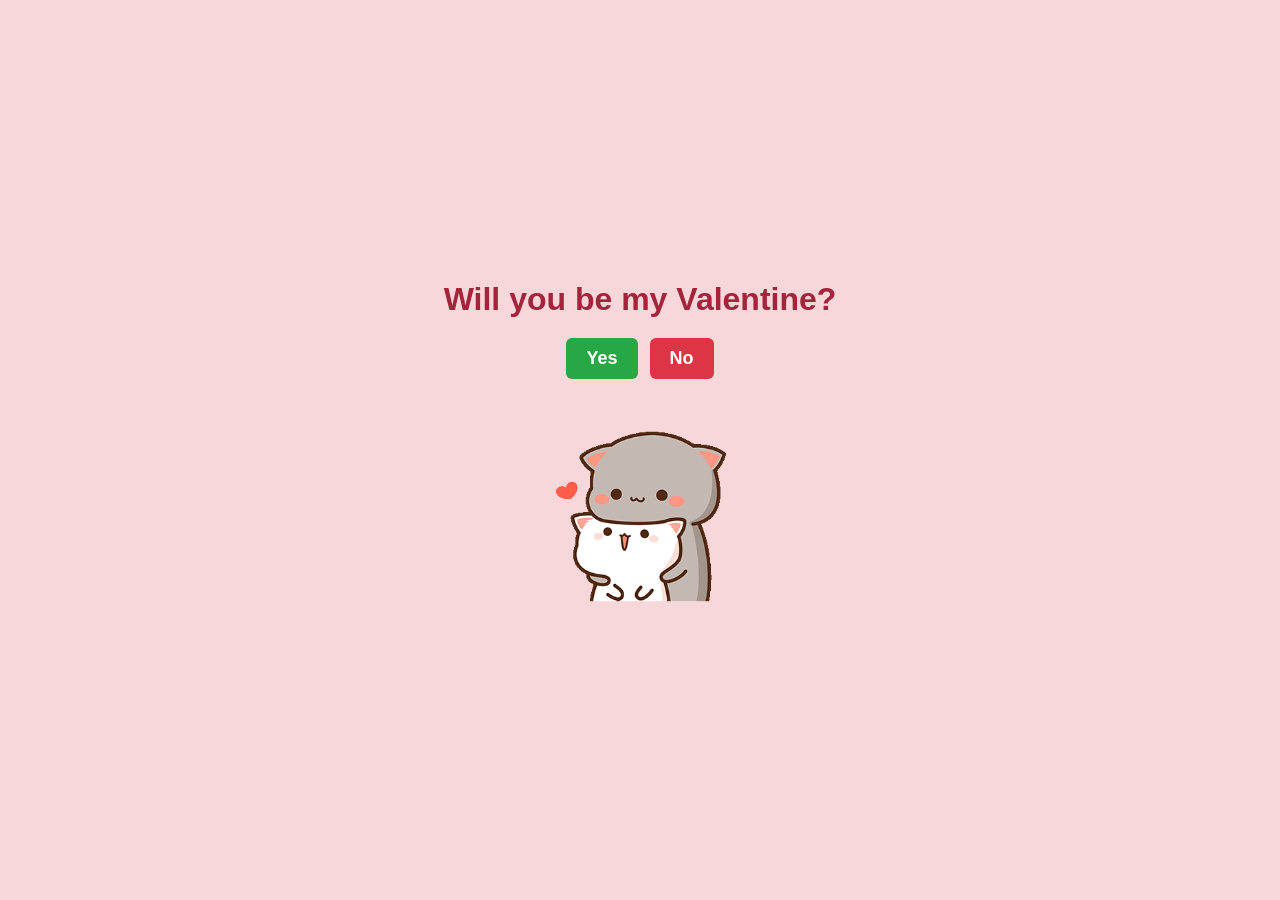
<file: index.html>
<!DOCTYPE html>
<html lang="id">

<head>
    <meta charset="UTF-8">
    <meta name="viewport" content="width=device-width, initial-scale=1.0">
    <title>Will You Be My Valentine?</title>
    <style>
        * {
            margin: 0;
            padding: 0;
            box-sizing: border-box;
        }

        body {
            font-family: "Segoe UI", Tahoma, Geneva, Verdana, sans-serif;
            background-color: #f8d7da;
            min-height: 100vh;
            display: flex;
            justify-content: center;
            align-items: center;
            text-align: center;
            overflow: hidden;
        }

        h1 {
            color: #a4243b;
            margin-bottom: 20px;
            font-size: 2rem;
        }

        .buttons {
            display: flex;
            justify-content: center;
            align-items: center;
            gap: 12px;
            margin-bottom: 30px;
        }

        button {
            border: none;
            border-radius: 6px;
            color: white;
            cursor: pointer;
            padding: 10px 20px;
            font-size: 18px;
            font-weight: 600;
            transition: all 0.2s;
        }

        .yes-button {
            background-color: #28a745;
        }

        .no-button {
            background-color: #dc3545;
        }

        .cat {
            width: 220px;
            max-width: 80%;
            margin: 0 auto;
        }

        #yesPage {
            display: none;
        }

        .confetti {
            position: fixed;
            top: -40px;
            animation: jatuh linear forwards;
            pointer-events: none;
        }

        @keyframes jatuh {
            to {
                transform: translateY(110vh) rotate(360deg);
            }
        }
    </style>
</head>

<body>

    <!-- Musik (file musik.mp3 taruh di folder yang sama) -->
    <audio id="musik" src="musik.mp3" loop></audio>

    <!-- Tampilan awal -->
    <div class="container" id="mainPage">
        <h1>Will you be my Valentine?</h1>

        <div class="buttons">
            <button class="yes-button" onclick="handleYesClick()">Yes</button>
            <button class="no-button" onclick="handleNoClick()">No</button>
        </div>

        <img class="cat" src="cat.gif" alt="Kucing lucu">
    </div>

    <!-- Tampilan setelah klik Yes -->
    <div class="container" id="yesPage">
        <h1>Yeayyy! Makasih ya 💖</h1>
        <!-- Kalau cat_happy.gif tidak ada, otomatis pakai cat.gif -->
        <img class="cat" src="cat_happy.gif" alt="Kucing senang" onerror="this.onerror=null; this.src='cat.gif';">
    </div>

    <script>
        const messages = [
            "Yakin?",
            "Coba pikir lagi deh...",
            "Beneran nih?",
            "Please dong...",
            "Aku bakal sedih lho :(",
            "Kasih kesempatan dong",
            "Jangan gitu dong...",
            "Hati aku hancur :'(",
        ];

        let messageIndex = 0;

        function playMusic() {
            const musik = document.getElementById("musik");
            if (musik.paused) {
                musik.play().catch(function () { });
            }
        }

        function handleNoClick() {
            playMusic();

            const noButton = document.querySelector(".no-button");
            const yesButton = document.querySelector(".yes-button");

            noButton.textContent = messages[messageIndex];
            messageIndex = (messageIndex + 1) % messages.length;

            const currentSize = parseFloat(window.getComputedStyle(yesButton).fontSize);
            yesButton.style.fontSize = `${currentSize * 1.5}px`;
        }

        function handleYesClick() {
            playMusic();

            document.getElementById("mainPage").style.display = "none";
            document.getElementById("yesPage").style.display = "block";

            const pieces = ["💖", "💕", "🎉", "✨", "💗", "🎊"];
            setInterval(function () {
                const el = document.createElement("span");
                el.className = "confetti";
                el.textContent = pieces[Math.floor(Math.random() * pieces.length)];
                el.style.left = Math.random() * 100 + "vw";
                el.style.fontSize = 18 + Math.random() * 22 + "px";
                el.style.animationDuration = 3 + Math.random() * 3 + "s";
                document.body.appendChild(el);
                setTimeout(() => el.remove(), 6000);
            }, 150);
        }
    </script>

</body>

</html>
</file>
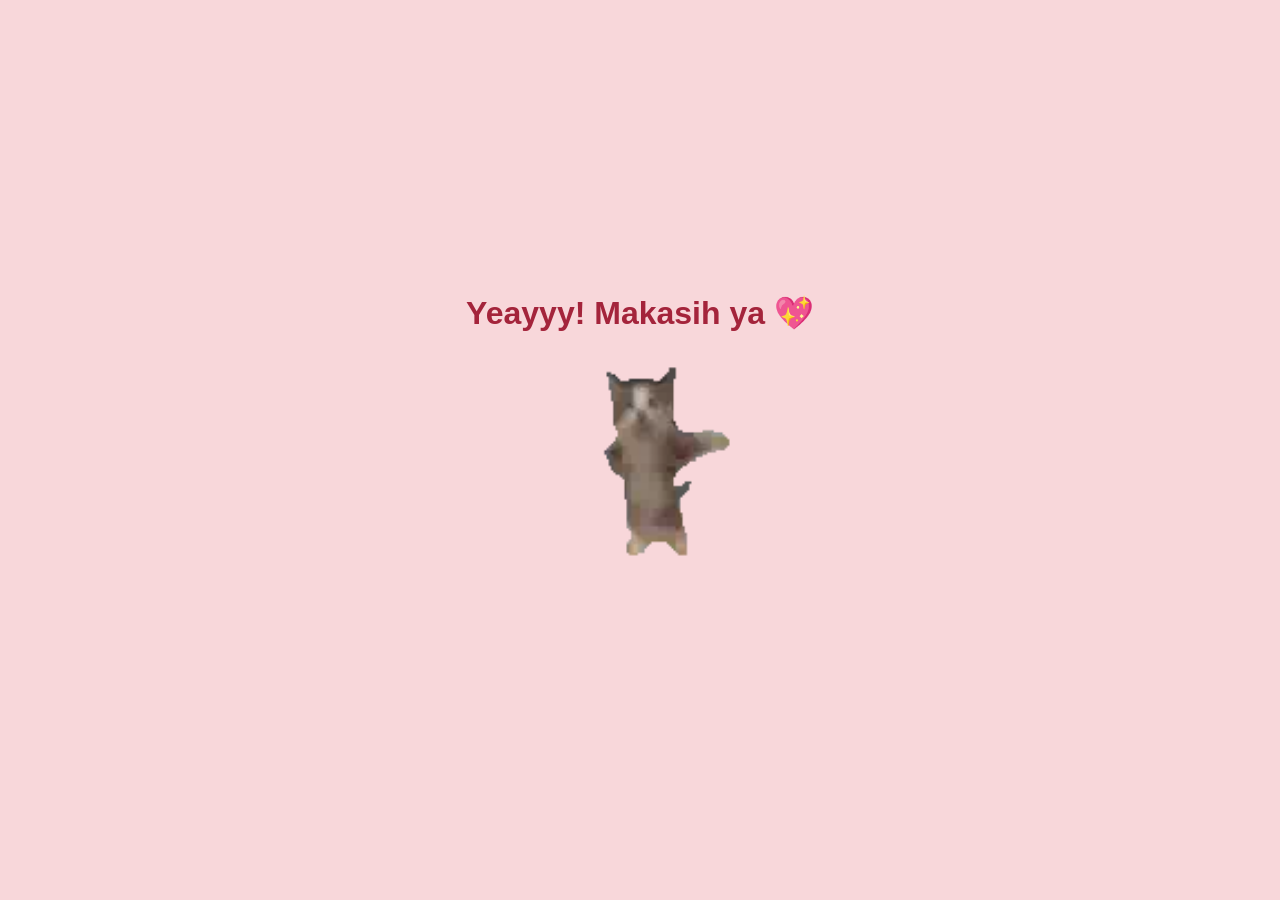
<file: yes_page.html>
<!DOCTYPE html>
<html lang="id">

<head>
    <meta charset="UTF-8">
    <meta name="viewport" content="width=device-width, initial-scale=1.0">
    <title>Yay!</title>
    <link rel="stylesheet" href="style.css">
</head>

<body>
    <div class="container">
        <h1>Yeayyy! Makasih ya 💖</h1>
        <!-- Ganti dengan gambar/GIF kamu sendiri -->
        <img class="cat" src="cat_happy.gif" alt="Kucing senang">
    </div>

    <script>
        // Confetti & hati jatuh dari atas layar
        const pieces = ["💖", "💕", "🎉", "✨", "💗", "🎊"];

        function drop() {
            const el = document.createElement("span");
            el.className = "confetti";
            el.textContent = pieces[Math.floor(Math.random() * pieces.length)];
            el.style.left = Math.random() * 100 + "vw";
            el.style.fontSize = 18 + Math.random() * 22 + "px";
            el.style.animationDuration = 3 + Math.random() * 3 + "s";
            document.body.appendChild(el);
            setTimeout(() => el.remove(), 6000);
        }

        setInterval(drop, 150);
    </script>
</body>

</html>
</file>
<file: style.css>
* {
  margin: 0;
  padding: 0;
  box-sizing: border-box;
}

body {
  font-family: "Segoe UI", Tahoma, Geneva, Verdana, sans-serif;
  background-color: #f8d7da;
  min-height: 100vh;
  display: flex;
  justify-content: center;
  align-items: center;
  text-align: center;
}

h1 {
  color: #a4243b;
  margin-bottom: 20px;
  font-size: 2rem;
}

.buttons {
  display: flex;
  justify-content: center;
  align-items: center; /* tombol tetap sejajar waktu Yes membesar */
  gap: 12px;
  margin-bottom: 30px;
}

button {
  border: none;
  border-radius: 6px;
  color: white;
  cursor: pointer;
  padding: 10px 20px;
  font-size: 18px;
  font-weight: 600;
  transition: all 0.2s;
}

.yes-button {
  background-color: #28a745;
}

.no-button {
  background-color: #dc3545;
}

.cat {
  width: 250px;
  max-width: 80%;
}

/* Tombol No: gerakannya halus */
.no-button {
  transition: transform 0.25s ease, all 0.2s;
}

/* Confetti di halaman Yes */
.confetti {
  position: fixed;
  top: -40px;
  pointer-events: none;
  animation: fall linear forwards;
}

@keyframes fall {
  to {
    transform: translateY(110vh) rotate(360deg);
  }
}
</file>
